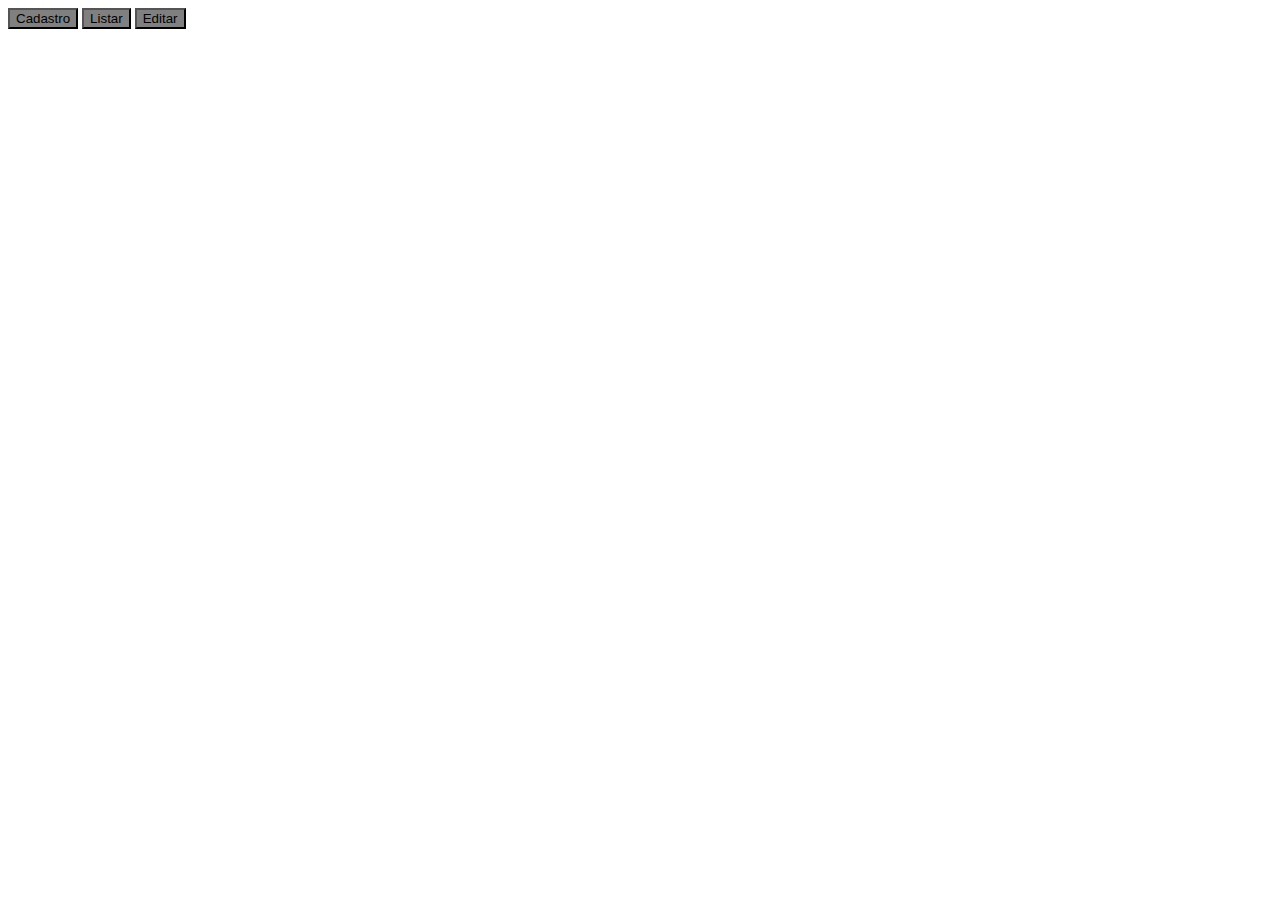
<file: aula05/index.html>
<!DOCTYPE html>
<html lang="pt-br">
    <head>
        <meta charset="UTF-8">
        <meta name="viewport" content="width=device-width, initial-scale=1.0">
        <title>Document</title>
        <link rel="stylesheet" href="style.css">
    </head>
    <body>

        <button>Cadastro</button>
        <button>Listar</button>
        <button>Editar</button>
        
    </body>
</html>
</file>
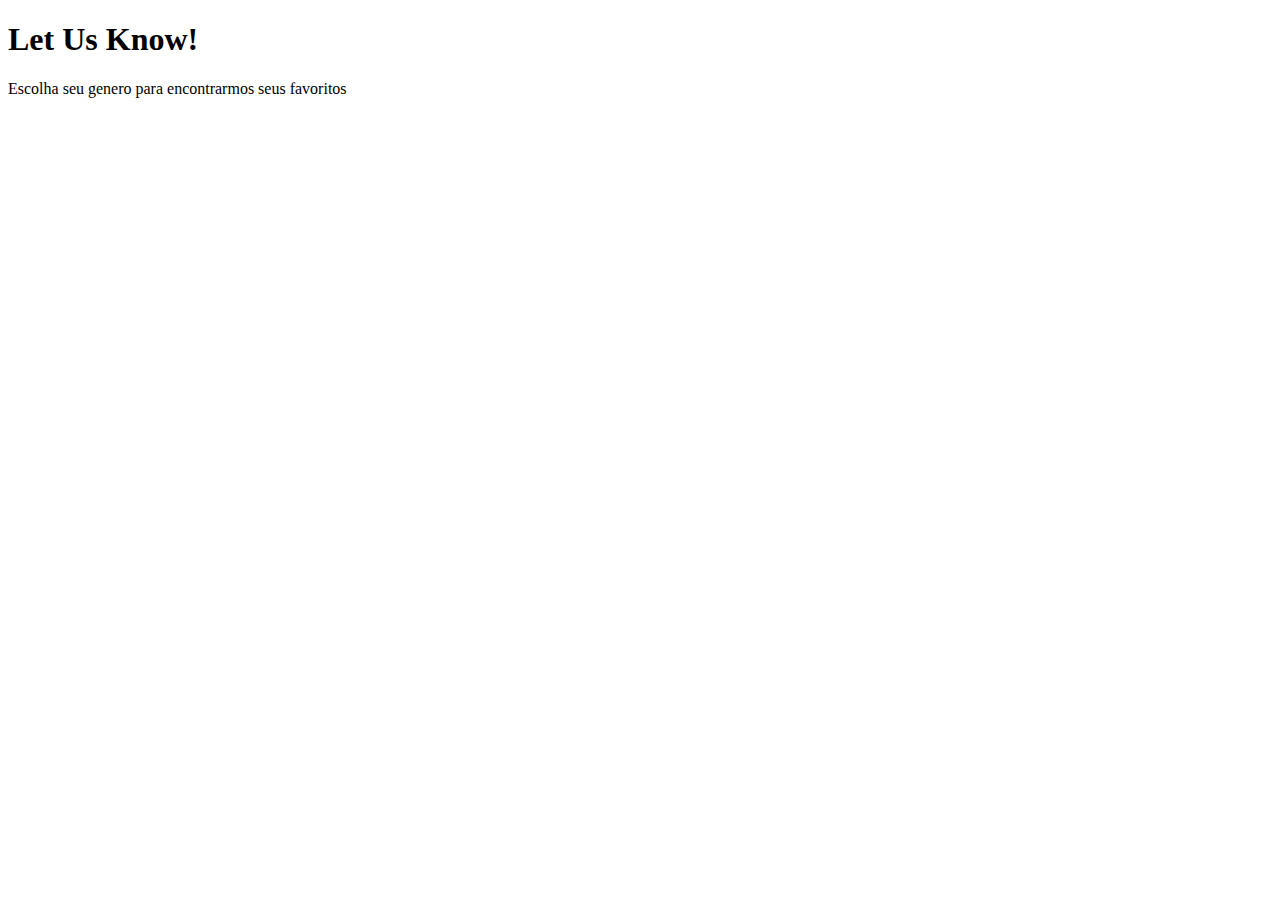
<file: aula05/atv/index.html>
<!DOCTYPE html>
<html lang="pt-br">
<head>
    <meta charset="UTF-8">
    <meta name="viewport" content="width=device-width, initial-scale=1.0">
    <title>Atividade</title>
</head>
<body>
    <div class="container">
        <div class="text" >
            <h1>Let Us Know!</h1>
            <p>Escolha seu genero para encontrarmos seus favoritos</p>
        </div>
        <div class="cards">

        </div>
    </div>

</body>
</html>
</file>
<file: aula05/style.css>
button{
    background-color: gray;
}
</file>
